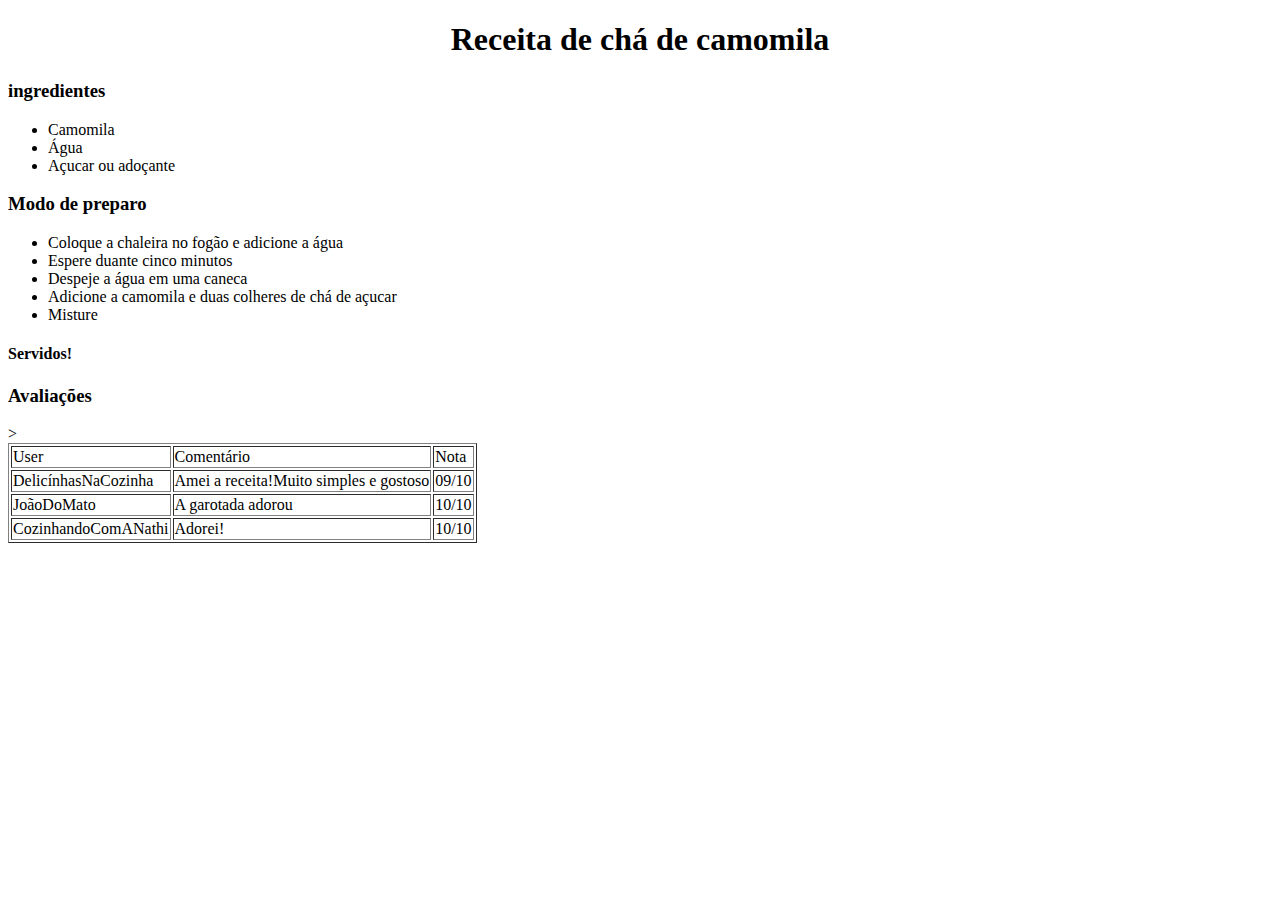
<file: index.html>
<!DOCTYPE html>
<html lang="pt-BR">
<head>
    <meta charset="UTF-8">
    <meta http-equiv="X-UA-Compatible" content="IE=edge">
    <meta name="viewport" content="width=device-width, initial-scale=1.0">
    <title>site da malulindoca</title>
</head>
<body>
  <center><h1>Receita de chá de camomila</h1></center>
  <p><h3>ingredientes</h3></p>
  <ul>
    <li>Camomila</li>
    <li>Água</li>
    <li>Açucar ou adoçante</li>
  </ul>
  <p><h3>Modo de preparo</h3></p>
  <ul>
    <li>Coloque a chaleira no fogão e adicione a água</li>
    <li>Espere duante cinco minutos</li>
    <li>Despeje a água em uma caneca</li>
    <LI>Adicione a camomila e duas colheres de chá de açucar</LI>
    <li>Misture</li>
  </ul>
<p><h4>Servidos!</h4></p>


<p><h3>Avaliações</h3></p>
  <table border="1">
    <tr>
      <td>User</td>
      <td>Comentário</td>
      <td>Nota</td>

    </tr>
    <tr>
      <td>DelicínhasNaCozinha</td>
      <td>Amei a receita!Muito simples e gostoso</td>>
      <td>09/10</td>
      
    </tr>
    <tr>
      <td>JoãoDoMato</td>
      <td>A garotada adorou</td>
      <td>10/10</td>
    </tr>
    <tr>
      <td>CozinhandoComANathi</td>
      <td>Adorei!</td>
      <td>10/10</td>
    </tr>
  </table>

  
</body>
</html>
</file>
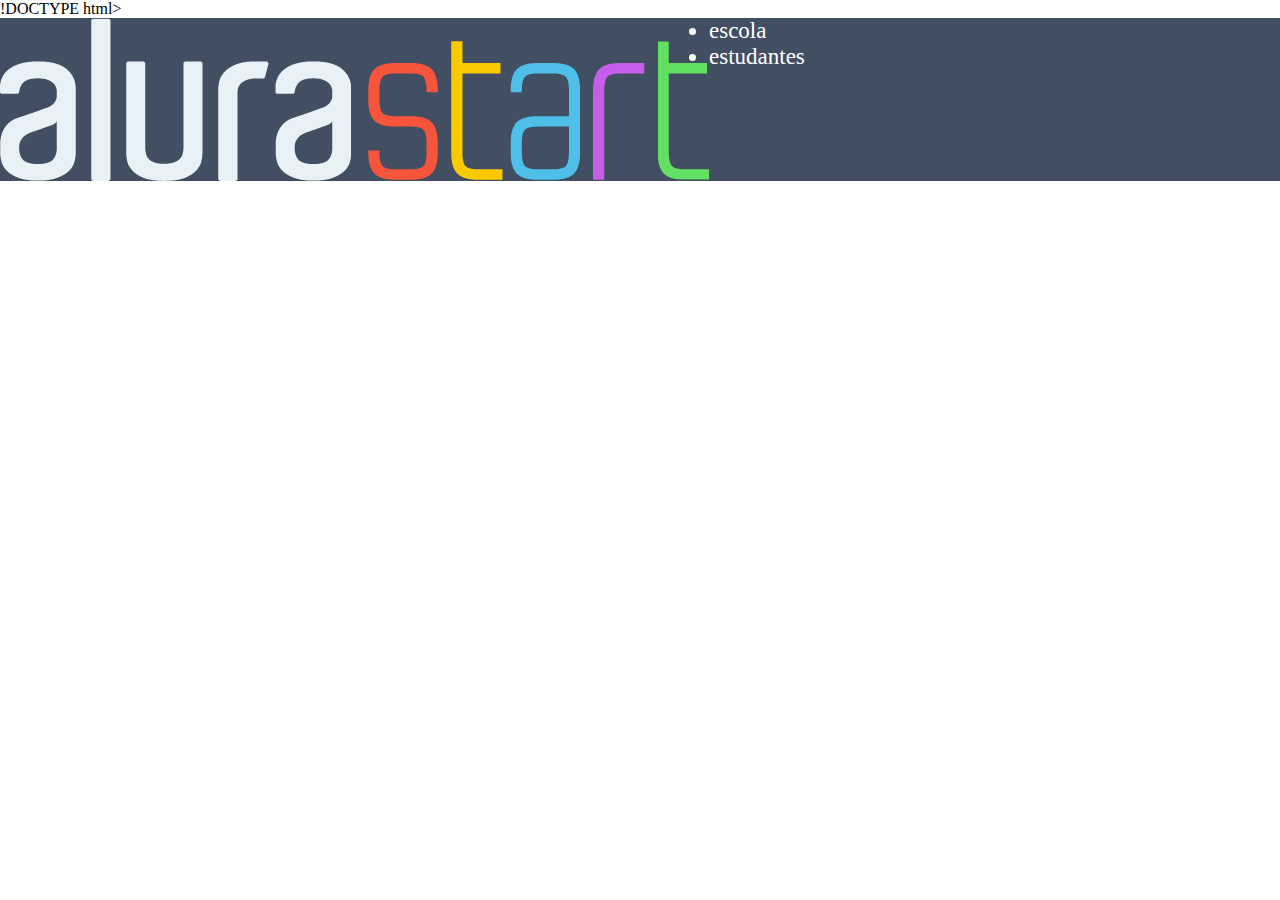
<file: inicio.html>
!DOCTYPE html> <html lang="en"> <head> <meta charset="UTF-8"> <meta http-equiv="X-UA-Compatible" content="IE=edge"> <meta name="viewport" content="width=device-width, initial-scale=1.0"> <title>AluraStart</title> <link rel="stylesheet" href="style.css"> </head> <body> <header class= "cabecalho"> <img src="alurastart logo.png" alt="Logo"> <ul class= "lista-cabecalho"> <li class="lista-item">escola</li> <li class="lista-item">estudantes</li> </ul> </header> </body> </html>
</file>
<file: style.css>
*{
     margin: 0; padding: 0; } 
     
     
     
     
     .cabecalho{ background-color: #424e61; display: flex; } 
     
     
     
     
     .lista-cabecalho{ color: white; font-size: 23px; }
</file>
